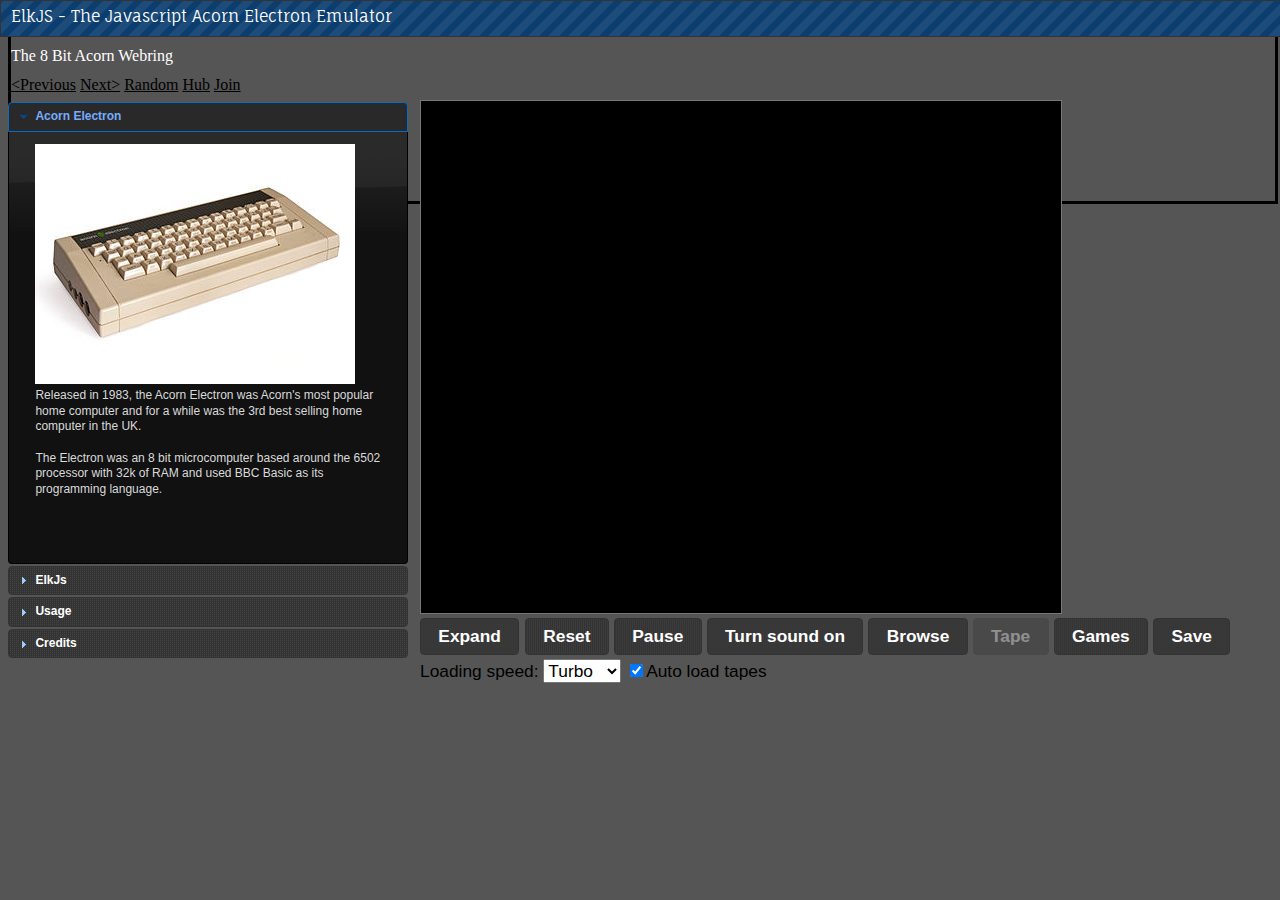
<file: index.html>
﻿<!DOCTYPE HTML>
<html>
	<head>
        <meta http-equiv="content-type" content="text/html; charset=UTF-8">
        <meta name="description" content="Javascript based Acorn Electron Emulator">
        <meta name="keywords" content="JavaScript, Acorn, Electron, Emulator, ElkJs, Elk">
        <meta name="author" content="Darren Coles">
		<title>ElkJs - Browser based Acorn Electron Emulator</title>
		<link href='http://fonts.googleapis.com/css?family=Fauna+One' rel='stylesheet' type='text/css'>
		<link rel="stylesheet" type="text/css" href="css/elkjs.css" />
		<link href="css/jquery-ui-1.10.3.custom.min.css" type="text/css" rel="stylesheet">
		<script type="text/javascript" src="jquery/jquery-1.9.1.js"></script>
		<script type="text/javascript" src="jquery/jquery-ui-1.10.3.custom.min.js"></script>

		<script type="text/javascript" src="elkjs.js"></script>
		<script type="text/javascript" src="processor.js"></script>
		<script type="text/javascript" src="display.js"></script>
		<script type="text/javascript" src="tape.js"></script>
		<script type="text/javascript" src="keyboard.js"></script>
		<script type="text/javascript" src="sheila.js"></script>
		<script type="text/javascript" src="memory.js"></script>
		<script type="text/javascript" src="sound.js"></script>
		<script type="text/javascript" src="rawinflate.js"></script>
		<script type="text/javascript" src="js-unzip.js"></script>
		<script type="text/javascript" src="uef_file.js"></script>
		<script type="text/javascript" src="main.js"></script>
		
		<script type="text/javascript">
			$(function() {
				$("button").button();
				$("#tapeDialog").load("tapedialog.html");	
				$("#gamesDialog").load("gamesdialog.html");	

				document.getElementById('selectedFile').addEventListener('change', fileSelected, false);
				document.getElementById('loadSpeed').addEventListener('change', changeLoadSpeed, false);
				$( "#accordion" ).accordion();
				elkjs = ElkJs("ElkJsOutput");

			});
		</script>
	</head>
	<body>
		<header>ElkJS - The Javascript Acorn Electron Emulator</header>

        <table id="webring" >
          <tr >
            <td>
              <div style="color: white">The 8 Bit Acorn Webring</div>
            </td>
          </tr>
          <tr >
            
            <td>
              <a style="color: black" href="http://8bs.com/cgi-bin/webring/webring.cgi?11&amp;prev" target="_top">&lt;Previous</a> 
              <a style="color: black" href="http://8bs.com/cgi-bin/webring/webring.cgi?11&amp;next" target="_top">Next&gt;</a> 
              <a style="color: black" href="http://8bs.com/cgi-bin/webring/webring.cgi?11&amp;random" target="_top">Random</a> 
              <a style="color: black" href="http://8bs.com/cgi-bin/webring/hub.cgi" target="_top">Hub</a>
              <a a style="color: black" href="http://8bs.com/cgi-bin/webring/join.cgi" target="_blank">Join</a></font>
            </td>
          </tr>
        </table>

		<div id="accordion">
			<h3>Acorn Electron</h3>
			<div>
			<img src="320px-Acorn_Electron_4x3.jpg"/>
			Released in 1983, the Acorn Electron was Acorn's most popular home computer and for a while was the 3rd best selling home computer in the UK.
			<br/><br/>The Electron was an 8 bit microcomputer based around the 6502 processor with 32k of RAM and used BBC Basic as its programming language.
			</div>
			<h3>ElkJs</h3>
			<div>ElkJS is a javascript based emulator for the Acorn Electron. I was inspired to write this after contributing some work to the JSSpeccy project by Matt Westcott. The Sinclair Spectrum and Acorn Electron were two memorable machines from my younger years so I decided to write a Javascript Electron emulator as one did not already exist.<br/><br/>
			<img src="acorn-electron-det2.jpg"/><br/><br/>
			ElkJS aims to emulate the electron accurately enough to be able to play many of the classic games made for this machine.
			<br/><br />
			The sourcecode for this emulator is available in my <a href="https://github.com/dmcoles/elkjs" >github</a> repository
			
			<br/><br/>
            Please visit my forum to leave feedback, report bugs, talk about these (and other) JavaScript emulators <a href="http://emulatejs.englishboard.net/" >EmulateJS</a>

			</div>
			<h3>Usage</h3>
			<div>
			For the most part it should be pretty self explanatory. There are a few keyboard mappings you might need to be aware of:
			
			<ul>
			<li>FUNC = ALT</li>
			<li>COPY = HOME</li>
			<li>BREAK = F12</li>
			</ul>
			
			The emulation is fairly accurate and most games should work. Firetrack isnt 100% and does display some slight graphical corruption.
			Exile appears to freeze after the game is loaded. All other games i have tried work fine.<br/><br/>
			
			The browse button allows you to open UEF files containing snapshots or tape images. You can also select ZIP files and the first
			uef file found in the zip will be opened. <br/><br/>
			
			Most if not all games are easily obtainable in UEF format on the internet. <br/><br/>
			
			Some of my favourites are
			<ul>
			<li>Citadel</li>
			<li>Repton series</li>
			<li>Dunjunz</li>
			</ul>
			<br/><br/>
			
			</div>
			<h3>Credits</h3>
			<div>
			<u>ElkJS</u><br/><br/>
			6502 emulation core - Tom Walker (taken from <a href="http://elkulator.acornelectron.co.uk/">Elkulator</a> - ported to Javascript by Darren Coles)<br/><br/>
			Inflate and Zipping routines - <a href="https://github.com/augustl">August Lilleaas</a> and M. Izumo <br/><br />
			Acorn Electron image from wikipedia by <a href="http://en.wikipedia.org/wiki/File:Acorn_Electron_4x3.jpg"> Bilby </a> <br/><br/>
			Acorn Electron internals image from <a href="http://www.computerasylum.co.uk/computers/acorn-electron/index.html" >computer asylum</a>  <br/><br/>
			Everything else - (c) Darren Coles 2013.<br/><br/>
			Other Electron emulators of note:<br/><br/>
			<a href="http://elkulator.acornelectron.co.uk" >Elkulator</a>
			<a href="http://www.acornelectron.co.uk/emulation/electrem/top_lvl.html" >ElectrEm</a>		
			<br/><br>
			Other useful Acorn Electron sites:<br/>
			<a href="http://www.acornelectron.co.uk" >Acorn Electron World</a>
			<a href="http://www.stairwaytohell.com/" >Stairway to hell</a>
			<a href="http://en.wikipedia.org/wiki/Acorn_Electron" >Wikipedia Acorn Electron Article</a>
			</div>
		</div>
		<div id="elkjs">
			<canvas id = "ElkJsOutput" width="640" height="512" >
			</canvas>
			<div id = "buttonpanel">
            <small><button id="btnFullscreen" onclick="fullScreen();">Expand</button></small>
            <small><button onclick="reset()" id="btnReset">Reset</button>
			<button onclick="pauseResume()" id="btnPause">Pause</button>
			<button onclick="soundToggle()" id="btnSound">Turn sound on</button>
			<button onclick="document.getElementById('selectedFile').click();" id="btnBrowse">Browse</button>
			<input type="file" id="selectedFile" style="display: none;" />
			<button id="btnTape" disabled="disabled" onclick="toggleTapeDialog()" >Tape</button>
			<button onclick="toggleGamesDialog()" >Games</button>
            <button onclick="saveSnapshot()" >Save</button>
			<br/>
			</small>
			</div>
			<div class="ui-widget">
			<small>
			Loading speed:
			<select id="loadSpeed">
				<option value="1">Normal</option>
				<option selected="selected" value="2">Turbo</option>
			</select> 
			<input type="checkbox" id="autoLoad" checked="checked" onclick="changeAutoLoad()" >Auto load tapes<br>			
            </small>
			</div>
		</div>
		<div id="tapeDialog" >
		</div>
		<div id="gamesDialog">
		</div>
	</body>
</html>
</file>
<file: css/elkjs.css>
#elkjs
{
    position:absolute;
    top:100px;
    left: 420px;
}

#accordion
{
	position: absolute;
	width: 400px;
	top: 100px;
	height: 600px;
	font-size: 0.75em;

}

#webring
{
	position: absolute;
	width: 400px;
	top: 40px;
	height: 60px;
	font-size: 1em;
    border: 0;   
}

#buttonpanel
{
	padding-bottom: 3px;
}

body
{
	background-color:#555555;
}	

canvas
{
	background-color:#000000;
	border: 1px solid #777777;
}

header
{
	background: url("images/ui-bg_diagonals-thick_15_0b3e6f_40x40.png") repeat scroll 50% 50% #444444;
    border: 1px solid #333333;
	font-family: 'Fauna One', serif;
	font-size: 1em;
    height: 30px;
    left: 0px;
	padding-top: 5px;
    padding-left: 10px;
    padding-right: 10px;
    position: absolute;
    top: 0;
    width: 100%;
	color: white;
    z-index: 1;	
	
}
</file>
